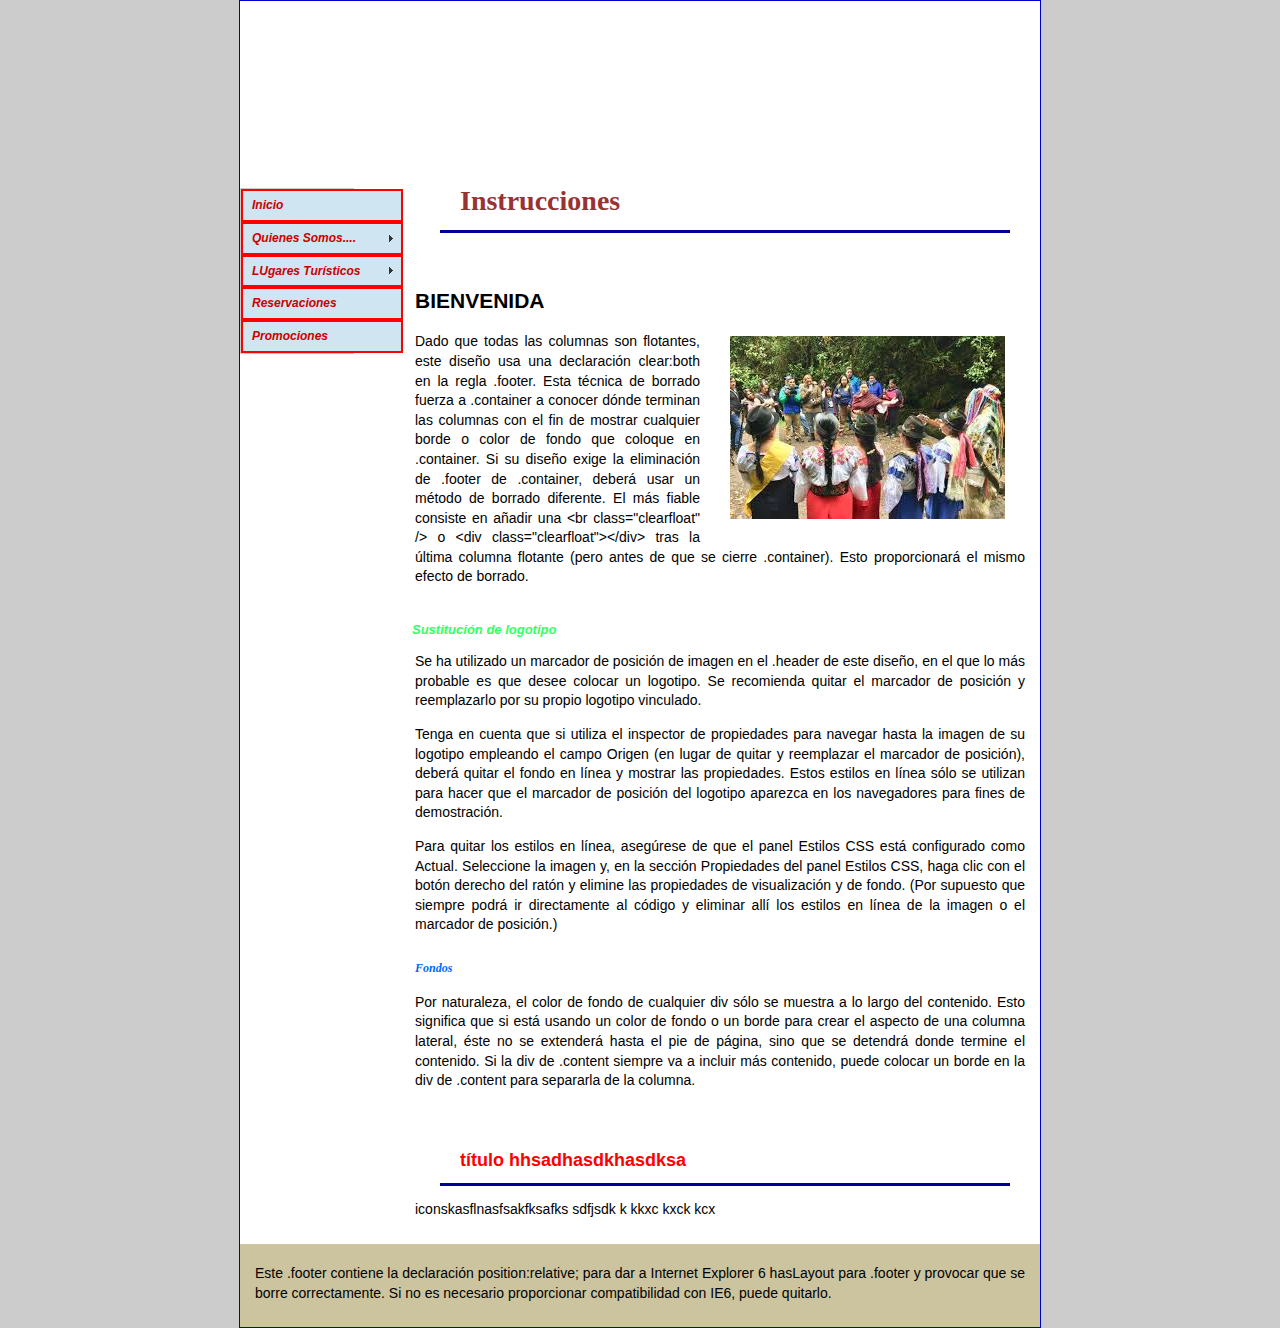
<file: INDEX.html>
<!DOCTYPE html PUBLIC "-//W3C//DTD XHTML 1.0 Transitional//EN" "http://www.w3.org/TR/xhtml1/DTD/xhtml1-transitional.dtd">
<html xmlns="http://www.w3.org/1999/xhtml">
<head>
<meta http-equiv="Content-Type" content="text/html; charset=utf-8" />
<title>Documento sin título</title>
<link href="ESTILOS/Estilos.css" rel="stylesheet" type="text/css" />
<link href="SpryAssets/SpryMenuBarVertical.css" rel="stylesheet" type="text/css" />
<style type="text/css">
.content h2 img {
	float: right;
	margin-top: 50px;
	margin-right: 20px;
	margin-bottom: 20px;
	padding-left: 30px;
}
</style>
<script src="SpryAssets/SpryMenuBar.js" type="text/javascript"></script>
<script type="text/javascript">
function MM_preloadImages() { //v3.0
  var d=document; if(d.images){ if(!d.MM_p) d.MM_p=new Array();
    var i,j=d.MM_p.length,a=MM_preloadImages.arguments; for(i=0; i<a.length; i++)
    if (a[i].indexOf("#")!=0){ d.MM_p[j]=new Image; d.MM_p[j++].src=a[i];}}
}

function MM_swapImgRestore() { //v3.0
  var i,x,a=document.MM_sr; for(i=0;a&&i<a.length&&(x=a[i])&&x.oSrc;i++) x.src=x.oSrc;
}

function MM_findObj(n, d) { //v4.01
  var p,i,x;  if(!d) d=document; if((p=n.indexOf("?"))>0&&parent.frames.length) {
    d=parent.frames[n.substring(p+1)].document; n=n.substring(0,p);}
  if(!(x=d[n])&&d.all) x=d.all[n]; for (i=0;!x&&i<d.forms.length;i++) x=d.forms[i][n];
  for(i=0;!x&&d.layers&&i<d.layers.length;i++) x=MM_findObj(n,d.layers[i].document);
  if(!x && d.getElementById) x=d.getElementById(n); return x;
}

function MM_swapImage() { //v3.0
  var i,j=0,x,a=MM_swapImage.arguments; document.MM_sr=new Array; for(i=0;i<(a.length-2);i+=3)
   if ((x=MM_findObj(a[i]))!=null){document.MM_sr[j++]=x; if(!x.oSrc) x.oSrc=x.src; x.src=a[i+2];}
}
</script>
</head>

<body onload="MM_preloadImages('IMAGENES/descarga.jpg','IMAGENES/descarga (2).jpg')">

<div class="container">
  <div class="header"><!-- end .header --></div>
  <div class="sidebar1">
    
    <ul id="MenuBar1" class="MenuBarVertical">
      <li><a href="Index.html">Inicio</a>      </li>
      <li><a href="#" class="MenuBarItemSubmenu">Quienes Somos....</a>
        <ul>
          <li><a href="Mision.html">Misi&oacute;n</a></li>
          <li><a href="Vision.html">Visi&oacute;n</a></li>
          <li><a href="Garantia.html">Garant&iacute;a</a></li>
        </ul>
      </li>
      <li><a class="MenuBarItemSubmenu" href="#">LUgares Tur&iacute;sticos</a>
        <ul>
          <li><a href="San Marcos.html">Lagunas San Marcos</a></li>
          <li><a href="Nevado.html">Nevado Cayambe</a></li>
        </ul>
      </li>
      <li><a href="Reservaciones.html">Reservaciones</a>      </li>
<li><a href="Promociones.htm">Promociones</a></li>
    </ul>
    <p>&nbsp;</p>
    <!-- end .sidebar1 --></div>
  <div class="content">
    <h1 class="h1">Instrucciones</h1>
    <p>&nbsp;</p>
    <div onmouseover="MM_swapImage('LUGARES','','IMAGENES/descarga.jpg',1)">
      <h2>BIENVENIDA<img src="IMAGENES/images (8).jpg" name="LUGARES" width="275" height="183" id="LUGARES" /></h2>
      <p>Dado que todas las columnas son flotantes, este diseño usa una declaración clear:both en la regla .footer. Esta técnica de borrado fuerza a .container a conocer dónde terminan las columnas con el fin de mostrar cualquier borde o color de fondo que coloque en .container. Si su diseño exige la eliminación de .footer de .container, deberá usar un método de borrado diferente. El más fiable consiste en añadir una &lt;br class=&quot;clearfloat&quot; /&gt; o &lt;div  class=&quot;clearfloat&quot;&gt;&lt;/div&gt; tras la última columna flotante (pero antes de que se cierre .container). Esto proporcionará el mismo efecto de borrado.</p>
    </div>
    <div onmouseover="MM_swapImage('LUGARES','','IMAGENES/descarga (2).jpg',1)">
      <h3>Sustitución de logotipo</h3>
      <p>Se ha utilizado un marcador de posición de imagen en el .header de este diseño, en el que lo más probable es que desee colocar un logotipo. Se recomienda quitar el marcador de posición y reemplazarlo por su propio logotipo vinculado. </p>
      <p> Tenga en cuenta que si utiliza el inspector de propiedades para navegar hasta la imagen de su logotipo empleando el campo Origen (en lugar de quitar y reemplazar el marcador de posición), deberá quitar el fondo en línea y mostrar las propiedades. Estos estilos en línea sólo se utilizan para hacer que el marcador de posición del logotipo aparezca en los navegadores para fines de demostración. </p>
      <p>Para quitar los estilos en línea, asegúrese de que el panel Estilos CSS está configurado como Actual. Seleccione la imagen y, en la sección Propiedades del panel Estilos CSS, haga clic con el botón derecho del ratón y elimine las propiedades de visualización y de fondo. (Por supuesto que siempre podrá ir directamente al código y eliminar allí los estilos en línea de la imagen o el marcador de posición.)</p>
    </div>
    <h4>Fondos</h4>
    <p>Por naturaleza, el color de fondo de cualquier div sólo se muestra a lo largo del contenido. Esto significa que si está usando un color de fondo o un borde para crear el aspecto de una columna lateral, éste no se extenderá hasta el pie de página, sino que se detendrá donde termine el contenido. Si la div de .content siempre va a incluir más contenido, puede colocar un borde en la div de .content para separarla de la columna.</p>
    <p>&nbsp;</p>
    <p class="h1"><span class="h2">título hhsadhasdkhasdksa</span></p>
    <p>iconskasflnasfsakfksafks sdfjsdk k kkxc kxck kcx</p>
    <!-- end .content --></div>
  <div class="footer">
    <p>Este .footer contiene la declaración position:relative; para dar a Internet Explorer 6 hasLayout para .footer y provocar que se borre correctamente. Si no es necesario proporcionar compatibilidad con IE6, puede quitarlo.</p>
    <!-- end .footer --></div>
  <!-- end .container --></div>
<script type="text/javascript">
var MenuBar1 = new Spry.Widget.MenuBar("MenuBar1", {imgRight:"SpryAssets/SpryMenuBarRightHover.gif"});
</script>
</body>
</html>
</file>
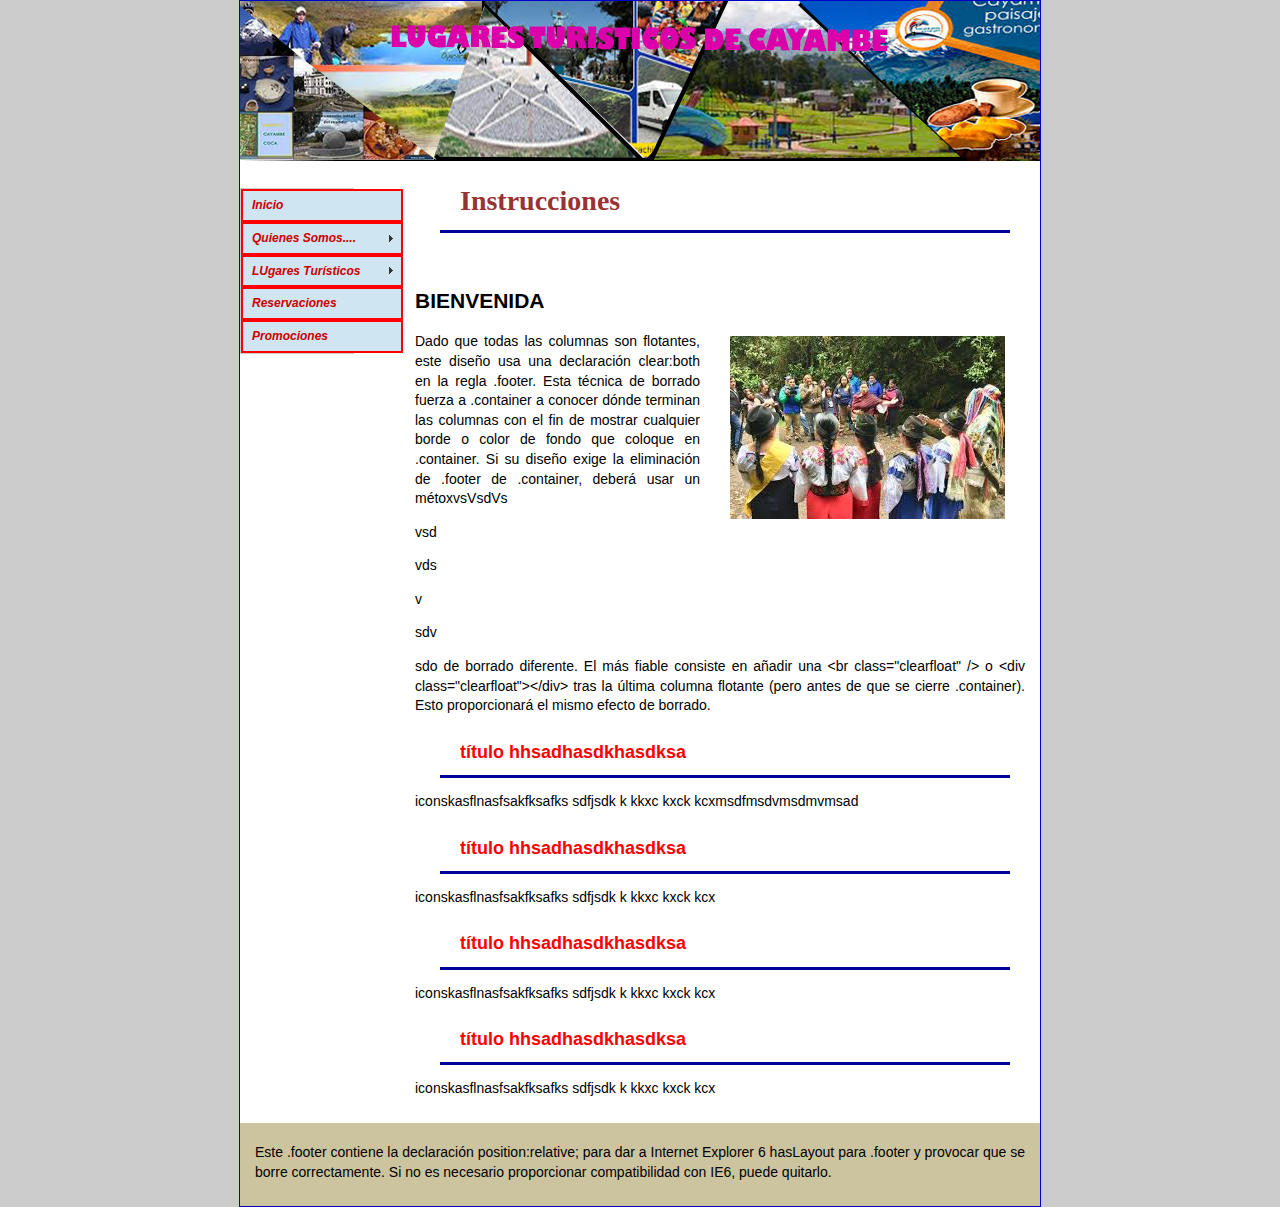
<file: Mision.html>
<!DOCTYPE html PUBLIC "-//W3C//DTD XHTML 1.0 Transitional//EN" "http://www.w3.org/TR/xhtml1/DTD/xhtml1-transitional.dtd">
<html xmlns="http://www.w3.org/1999/xhtml"><!-- InstanceBegin template="/Templates/plantilla.dwt" codeOutsideHTMLIsLocked="false" -->
<head>
<meta http-equiv="Content-Type" content="text/html; charset=utf-8" />
<!-- InstanceBeginEditable name="doctitle" -->
<title>Documento sin título</title>
<!-- InstanceEndEditable -->
<link href="ESTILOS/Estilos.css" rel="stylesheet" type="text/css" />
<link href="SpryAssets/SpryMenuBarVertical.css" rel="stylesheet" type="text/css" />
<style type="text/css">
.content h2 img {
	float: right;
	margin-top: 50px;
	margin-right: 20px;
	margin-bottom: 20px;
	padding-left: 30px;
}
</style>
<script src="SpryAssets/SpryMenuBar.js" type="text/javascript"></script>
<script type="text/javascript">
function MM_preloadImages() { //v3.0
  var d=document; if(d.images){ if(!d.MM_p) d.MM_p=new Array();
    var i,j=d.MM_p.length,a=MM_preloadImages.arguments; for(i=0; i<a.length; i++)
    if (a[i].indexOf("#")!=0){ d.MM_p[j]=new Image; d.MM_p[j++].src=a[i];}}
}

function MM_swapImgRestore() { //v3.0
  var i,x,a=document.MM_sr; for(i=0;a&&i<a.length&&(x=a[i])&&x.oSrc;i++) x.src=x.oSrc;
}

function MM_findObj(n, d) { //v4.01
  var p,i,x;  if(!d) d=document; if((p=n.indexOf("?"))>0&&parent.frames.length) {
    d=parent.frames[n.substring(p+1)].document; n=n.substring(0,p);}
  if(!(x=d[n])&&d.all) x=d.all[n]; for (i=0;!x&&i<d.forms.length;i++) x=d.forms[i][n];
  for(i=0;!x&&d.layers&&i<d.layers.length;i++) x=MM_findObj(n,d.layers[i].document);
  if(!x && d.getElementById) x=d.getElementById(n); return x;
}

function MM_swapImage() { //v3.0
  var i,j=0,x,a=MM_swapImage.arguments; document.MM_sr=new Array; for(i=0;i<(a.length-2);i+=3)
   if ((x=MM_findObj(a[i]))!=null){document.MM_sr[j++]=x; if(!x.oSrc) x.oSrc=x.src; x.src=a[i+2];}
}
</script>
<!-- InstanceBeginEditable name="head" -->
<!-- InstanceEndEditable -->
</head>

<body onload="MM_preloadImages('IMAGENES/descarga.jpg','IMAGENES/descarga (2).jpg')">

<div class="container">
  <div class="header"><!-- end .header --><img src="IMAGENES/LUGARES TURISITRICOS.png" width="800" height="160" usemap="#Map" border="0" />
    <map name="Map" id="Map">
      <area shape="circle" coords="738,108,63" href="Index.html" />
      <area shape="rect" coords="-11,7,48,55" href="#" />
      <area shape="poly" coords="93,72,217,85,191,153,94,77" href="#" />
    </map>
  </div>
  <div class="sidebar1">
    
    <ul id="MenuBar1" class="MenuBarVertical">
      <li><a href="Index.html">Inicio</a>      </li>
      <li><a href="#" class="MenuBarItemSubmenu">Quienes Somos....</a>
        <ul>
          <li><a href="Mision.html">Misi&oacute;n</a></li>
          <li><a href="Vision.html">Visi&oacute;n</a></li>
          <li><a href="Garantia.html">Garant&iacute;a</a></li>
        </ul>
      </li>
      <li><a class="MenuBarItemSubmenu" href="#">LUgares Tur&iacute;sticos</a>
        <ul>
          <li><a href="San Marcos.html">Lagunas San Marcos</a></li>
          <li><a href="Nevado.html">Nevado Cayambe</a></li>
        </ul>
      </li>
      <li><a href="Reservaciones.html">Reservaciones</a>      </li>
<li><a href="Promociones.htm">Promociones</a></li>
    </ul>
    <p>&nbsp;</p>
    <!-- end .sidebar1 --></div>
  <div class="content">
    <h1 class="h1">Instrucciones</h1>
    <p>&nbsp;</p>
    <div onmouseover="MM_swapImage('LUGARES','','IMAGENES/descarga.jpg',1)"><!-- InstanceBeginEditable name="Edi1" -->
      <h2>BIENVENIDA<img src="IMAGENES/images (8).jpg" name="LUGARES" width="275" height="183" id="LUGARES" /></h2>
      <p>Dado que todas las columnas son flotantes, este diseño usa una declaración clear:both en la regla .footer. Esta técnica de borrado fuerza a .container a conocer dónde terminan las columnas con el fin de mostrar cualquier borde o color de fondo que coloque en .container. Si su diseño exige la eliminación de .footer de .container, deberá usar un métoxvsVsdVs</p>
      <p>vsd</p>
      <p>vds</p>
      <p>v</p>
      <p>sdv</p>
      <p>sdo de borrado diferente. El más fiable consiste en añadir una &lt;br class=&quot;clearfloat&quot; /&gt; o &lt;div  class=&quot;clearfloat&quot;&gt;&lt;/div&gt; tras la última columna flotante (pero antes de que se cierre .container). Esto proporcionará el mismo efecto de borrado.</p>
    <!-- InstanceEndEditable --></div>
    <!-- InstanceBeginRepeat name="Rep1" --><!-- InstanceBeginRepeatEntry --><!-- InstanceBeginEditable name="Edi2" -->
    <p class="h1"><span class="h2">título hhsadhasdkhasdksa</span></p>
    <p>iconskasflnasfsakfksafks sdfjsdk k kkxc kxck kcxmsdfmsdvmsdmvmsad</p>
    <!-- InstanceEndEditable --><!-- InstanceEndRepeatEntry --><!-- InstanceBeginRepeatEntry --><!-- InstanceBeginEditable name="Edi2" -->
    <p class="h1"><span class="h2">título hhsadhasdkhasdksa</span></p>
    <p>iconskasflnasfsakfksafks sdfjsdk k kkxc kxck kcx</p>
    <!-- InstanceEndEditable --><!-- InstanceEndRepeatEntry --><!-- InstanceBeginRepeatEntry --><!-- InstanceBeginEditable name="Edi2" -->
    <p class="h1"><span class="h2">título hhsadhasdkhasdksa</span></p>
    <p>iconskasflnasfsakfksafks sdfjsdk k kkxc kxck kcx</p>
    <!-- InstanceEndEditable --><!-- InstanceEndRepeatEntry --><!-- InstanceBeginRepeatEntry --><!-- InstanceBeginEditable name="Edi2" -->
    <p class="h1"><span class="h2">título hhsadhasdkhasdksa</span></p>
    <p>iconskasflnasfsakfksafks sdfjsdk k kkxc kxck kcx</p>
    <!-- InstanceEndEditable --><!-- InstanceEndRepeatEntry --><!-- InstanceEndRepeat --><!-- end .content --></div>
  <div class="footer">
    <p>Este .footer contiene la declaración position:relative; para dar a Internet Explorer 6 hasLayout para .footer y provocar que se borre correctamente. Si no es necesario proporcionar compatibilidad con IE6, puede quitarlo.</p>
    <!-- end .footer --></div>
  <!-- end .container --></div>
<script type="text/javascript">
var MenuBar1 = new Spry.Widget.MenuBar("MenuBar1", {imgRight:"SpryAssets/SpryMenuBarRightHover.gif"});
</script>
</body>
<!-- InstanceEnd --></html>
</file>
<file: ESTILOS/Estilos.css>
@charset "utf-8";
body {
	background-color: #CCCCCC;
	margin: 0;
	padding: 0;
	color: #000;
	font-family: Tahoma, Geneva, sans-serif;
	font-size: 14px;
	line-height: 1.4;
	text-align: justify;
}

/* ~~ Selectores de elemento/etiqueta ~~ */
ul, ol, dl { /* Debido a las diferencias existentes entre los navegadores, es recomendable no añadir relleno ni márgenes en las listas. Para lograr coherencia, puede especificar las cantidades deseadas aquí o en los elementos de lista (LI, DT, DD) que contienen. Recuerde que lo que haga aquí se aplicará en cascada en la lista .nav, a no ser que escriba un selector más específico. */
	padding: 0;
	margin: 0;
}
h1, h2, h3, h4, h5, h6, p {
	margin-top: 0;	 /* la eliminación del margen superior resuelve un problema que origina que los márgenes escapen de la etiqueta div contenedora. El margen inferior restante lo mantendrá separado de los elementos de que le sigan. */
	padding-right: 15px;
	padding-left: 15px; /* la adición de relleno a los lados del elemento dentro de las divs, en lugar de en las divs propiamente dichas, elimina todas las matemáticas de modelo de cuadro. Una div anidada con relleno lateral también puede usarse como método alternativo. */
}
a img { /* este selector elimina el borde azul predeterminado que se muestra en algunos navegadores alrededor de una imagen cuando está rodeada por un vínculo */
	border: none;
}

/* ~~ La aplicación de estilo a los vínculos del sitio debe permanecer en este orden (incluido el grupo de selectores que crea el efecto hover -paso por encima-). ~~ */
a:link {
	color: #42413C;
	text-decoration: underline; /* a no ser que aplique estilos a los vínculos para que tengan un aspecto muy exclusivo, es recomendable proporcionar subrayados para facilitar una identificación visual rápida */
}
a:visited {
	color: #6E6C64;
	text-decoration: underline;
}
a:hover, a:active, a:focus { /* este grupo de selectores proporcionará a un usuario que navegue mediante el teclado la misma experiencia de hover (paso por encima) que experimenta un usuario que emplea un ratón. */
	text-decoration: none;
}

/* ~~ este contenedor de anchura fija rodea a las demás divs ~~ */
.container {
	width: 800px;
	background-color: #FFF; /* el valor automático de los lados, unido a la anchura, centra el diseño */
	margin-top: 20;
	margin-right: auto;
	margin-bottom: 20;
	margin-left: auto;
	border: 1px solid #00C;
}

/* ~~ no se asigna una anchura al encabezado. Se extenderá por toda la anchura del diseño. Contiene un marcador de posición de imagen que debe sustituirse por su propio logotipo vinculado ~~ */
.header {
	background-repeat: no-repeat;
	height: 160px;
}

/* ~~ Estas son las columnas para el diseño. ~~ 

1) El relleno sólo se sitúa en la parte superior y/o inferior de las divs. Los elementos situados dentro de estas divs tienen relleno a los lados. Esto le ahorra las "matemáticas de modelo de cuadro". Recuerde que si añade relleno o borde lateral a la div propiamente dicha, éste se añadirá a la anchura que defina para crear la anchura *total*. También puede optar por eliminar el relleno del elemento en la div y colocar una segunda div dentro de ésta sin anchura y el relleno necesario para el diseño deseado. También puede optar por eliminar el relleno del elemento en la div y colocar una segunda div dentro de ésta sin anchura y el relleno necesario para el diseño deseado.

2) No se asigna margen a las columnas, ya que todas ellas son flotantes. Si es preciso añadir un margen, evite colocarlo en el lado hacia el que se produce la flotación (por ejemplo: un margen derecho en una div configurada para flotar hacia la derecha). En muchas ocasiones, puede usarse relleno como alternativa. En el caso de divs para las que deba incumplirse esta regla, deberá añadir una declaración "display:inline" a la regla de la div para evitar un error que provoca que algunas versiones de Internet Explorer dupliquen el margen.

3) Dado que las clases se pueden usar varias veces en un documento (y que también se pueden aplicar varias clases a un elemento), se ha asignado a las columnas nombres de clases en lugar de ID. Por ejemplo, dos divs de barra lateral podrían apilarse si fuera necesario. Si lo prefiere, éstas pueden cambiarse a ID fácilmente, siempre y cuando las utilice una sola vez por documento.

4) Si prefiere que la navegación esté a la derecha en lugar de a la izquierda, simplemente haga que estas columnas floten en dirección opuesta (todas a la derecha en lugar de todas a la izquierda) y éstas se representarán en orden inverso. No es necesario mover las divs por el código fuente HTML.

*/
.sidebar1 {
	float: left;
	width: 160px;
	padding-bottom: 20px;
	padding-top: 27px;
}
.content {
	width: 640px;
	float: left;
	padding-top: 10px;
	padding-right: 0;
	padding-bottom: 10px;
	padding-left: 0;
}

/* ~~ Este selector agrupado da espacio a las listas del área de .content ~~ */
.content ul, .content ol { 
	padding: 0 15px 15px 40px; /* este relleno reproduce en espejo el relleno derecho de la regla de encabezados y de párrafo incluida más arriba. El relleno se ha colocado en la parte inferior para que el espacio existente entre otros elementos de la lista y a la izquierda cree la sangría. Estos pueden ajustarse como se desee. */
}

/* ~~ Los estilos de lista de navegación (pueden eliminarse si opta por usar un menú desplegable predefinido como el de Spry) ~~ */
ul.nav {
	list-style: none; /* esto elimina el marcador de lista */
	border-top: 1px solid #666; /* esto crea el borde superior de los vínculos (los demás se sitúan usando un borde inferior en el LI) */
	margin-bottom: 15px; /* esto crea el espacio entre la navegación en el contenido situado debajo */
}
ul.nav li {
	border-bottom: 1px solid #666; /* esto crea la separación de los botones */
}
ul.nav a, ul.nav a:visited { /* al agrupar estos selectores, se asegurará de que los vínculos mantengan el aspecto de botón incluso después de haber sido visitados */
	padding: 5px 5px 5px 15px;
	display: block; /* esto asigna propiedades de bloque al vínculo, lo que provoca que llene todo el LI que lo contiene. Esto provoca que toda el área reaccione a un clic de ratón. */
	width: 160px;  /*esta anchura hace que se pueda hacer clic en todo el botón para IE6. Puede eliminarse si no es necesario proporcionar compatibilidad con IE6. Calcule la anchura adecuada restando el relleno de este vínculo de la anchura del contenedor de barra lateral. */
	text-decoration: none;
	background-color: #C6D580;
}
ul.nav a:hover, ul.nav a:active, ul.nav a:focus { /* esto cambia el color de fondo y del texto tanto para usuarios que naveguen con ratón como para los que lo hagan con teclado */
	background-color: #ADB96E;
	color: #FFF;
}

/* ~~ El pie de página ~~ */
.footer {
	background-color: #CCC49F;
	position: relative;/* esto da a IE6 hasLayout para borrar correctamente */
	clear: both; /* esta propiedad de borrado fuerza a .container a conocer dónde terminan las columnas y a contenerlas */
	padding-top: 20px;
	padding-right: 0;
	padding-bottom: 10px;
	padding-left: 0;
}

/* ~~ clases float/clear varias ~~ */
.fltrt {  /* esta clase puede utilizarse para que un elemento flote en la parte derecha de la página. El elemento flotante debe preceder al elemento junto al que debe aparecer en la página. */
	float: right;
	margin-left: 8px;
}
.fltlft { /* esta clase puede utilizarse para que un elemento flote en la parte izquierda de la página. El elemento flotante debe preceder al elemento junto al que debe aparecer en la página. */
	float: left;
	margin-right: 8px;
}
.clearfloat { /* esta clase puede situarse en una <br /> o div vacía como elemento final tras la última div flotante (dentro de #container) si #footer se elimina o se saca fuera de #container */
	clear:both;
	height:0;
	font-size: 1px;
	line-height: 0px;
}
.h1 {
	color: #933;
	font-family: fantasy;
	border-top-width: 0px;
	border-right-width: 0px;
	border-bottom-width: 3px;
	border-left-width: 0px;
	border-top-style: none;
	border-right-style: none;
	border-bottom-style: solid;
	border-left-style: none;
	border-bottom-color: #009;
	padding-top: 10px;
	padding-left: 20px;
	padding-bottom: 10px;
	margin-right: 30px;
	margin-left: 40px;
}
.h2 {
	font-family: "Trebuchet MS", Arial, Helvetica, sans-serif;
	font-size: 18px;
	font-style: normal;
	font-weight: bold;
	color: #F00;
	margin-top: 30px;
	margin-bottom: 20px;
}
h3 {
	color: #3F6;
	padding-top: 20px;
	padding-right: 0px;
	padding-bottom: 0px;
	padding-left: 12px;
	margin-left: 0px;
	font-family: Arial, Helvetica, sans-serif;
	font-size: 13px;
	font-style: italic;
	font-weight: bolder;
}
.content h4 {
	font-family: "Comic Sans MS", cursive;
	font-size: 12px;
	font-style: italic;
	font-weight: bold;
	color: #06F;
	margin-top: 25px;
}
</file>
<file: SpryAssets/SpryMenuBarVertical.css>
@charset "UTF-8";

/* SpryMenuBarVertical.css - version 0.6 - Spry Pre-Release 1.6.1 */

/* Copyright (c) 2006. Adobe Systems Incorporated. All rights reserved. */

/*******************************************************************************

 LAYOUT INFORMATION: describes box model, positioning, z-order

 *******************************************************************************/

/* The outermost container of the Menu Bar, a fixed width box with no margin or padding */
ul.MenuBarVertical
{
	margin: 0;
	padding: 0;
	list-style-type: none;
	font-size: 14px;
	cursor: default;
	width: 8em;
	font-family: "Comic Sans MS", cursive;
	color: #03F;
}
/* Set the active Menu Bar with this class, currently setting z-index to accomodate IE rendering bug: http://therealcrisp.xs4all.nl/meuk/IE-zindexbug.html */
ul.MenuBarActive
{
	z-index: 1000;
}
/* Menu item containers, position children relative to this container and are same fixed width as parent */
ul.MenuBarVertical li
{
	margin: 0;
	padding: 0;
	list-style-type: none;
	font-size: 100%;
	position: relative;
	text-align: left;
	cursor: pointer;
	width: 11.3em;
	border: 2px double #F00;
}
/* Submenus should appear slightly overlapping to the right (95%) and up (-5%) with a higher z-index, but they are initially off the left side of the screen (-1000em) */
ul.MenuBarVertical ul
{
	margin: -5% 0 0 95%;
	padding: 0;
	list-style-type: none;
	font-size: 100%;
	position: absolute;
	z-index: 1020;
	cursor: default;
	width: 8.2em;
	left: -1000em;
	top: 0;
	border-top-style: none;
	border-right-style: none;
	border-bottom-style: none;
	border-left-style: none;
}
/* Submenu that is showing with class designation MenuBarSubmenuVisible, we set left to 0 so it comes onto the screen */
ul.MenuBarVertical ul.MenuBarSubmenuVisible
{
	left: 0;
}
/* Menu item containers are same fixed width as parent */
ul.MenuBarVertical ul li
{
	width: 11.3em;
}

/*******************************************************************************

 DESIGN INFORMATION: describes color scheme, borders, fonts

 *******************************************************************************/

/* Outermost menu container has borders on all sides */
ul.MenuBarVertical
{
	border: 1px solid #CCC;
}
/* Submenu containers have borders on all sides */
ul.MenuBarVertical ul
{
	border-top-style: none;
	border-right-style: none;
	border-bottom-style: none;
	border-left-style: none;
}
/* Menu items are a light gray block with padding and no text decoration */
ul.MenuBarVertical a
{
	display: block;
	cursor: pointer;
	background-color: #CFE5F2;
	padding: 0.5em 0.75em;
	color: #C00;
	text-decoration: none;
	font-family: "Arial Black", Gadget, sans-serif;
	font-size: 12px;
	font-style: italic;
	font-weight: bold;
}
/* Menu items that have mouse over or focus have a blue background and white text */
ul.MenuBarVertical a:hover, ul.MenuBarVertical a:focus
{
	background-color: #385EB0;
	color: #FFF;
}
/* Menu items that are open with submenus are set to MenuBarItemHover with a blue background and white text */
ul.MenuBarVertical a.MenuBarItemHover, ul.MenuBarVertical a.MenuBarItemSubmenuHover, ul.MenuBarVertical a.MenuBarSubmenuVisible
{
	background-color: #3E66B9;
	color: #FFF;
}

/*******************************************************************************

 SUBMENU INDICATION: styles if there is a submenu under a given menu item

 *******************************************************************************/

/* Menu items that have a submenu have the class designation MenuBarItemSubmenu and are set to use a background image positioned on the far left (95%) and centered vertically (50%) */
ul.MenuBarVertical a.MenuBarItemSubmenu
{
	background-image: url(SpryMenuBarRight.gif);
	background-repeat: no-repeat;
	background-position: 95% 50%;
}

/* Menu items that are open with submenus have the class designation MenuBarItemSubmenuHover and are set to use a "hover" background image positioned on the far left (95%) and centered vertically (50%) */
ul.MenuBarVertical a.MenuBarItemSubmenuHover
{
	background-image: url(SpryMenuBarRightHover.gif);
	background-repeat: no-repeat;
	background-position: 95% 50%;
}

/*******************************************************************************

 BROWSER HACKS: the hacks below should not be changed unless you are an expert

 *******************************************************************************/

/* HACK FOR IE: to make sure the sub menus show above form controls, we underlay each submenu with an iframe */
ul.MenuBarVertical iframe
{
	position: absolute;
	z-index: 1010;
	filter:alpha(opacity:0.1);
}
/* HACK FOR IE: to stabilize appearance of menu items; the slash in float is to keep IE 5.0 from parsing */
@media screen, projection
{
	ul.MenuBarVertical li.MenuBarItemIE
	{
		display: inline;
		f\loat: left;
		background: #FFF;
	}
}
</file>
